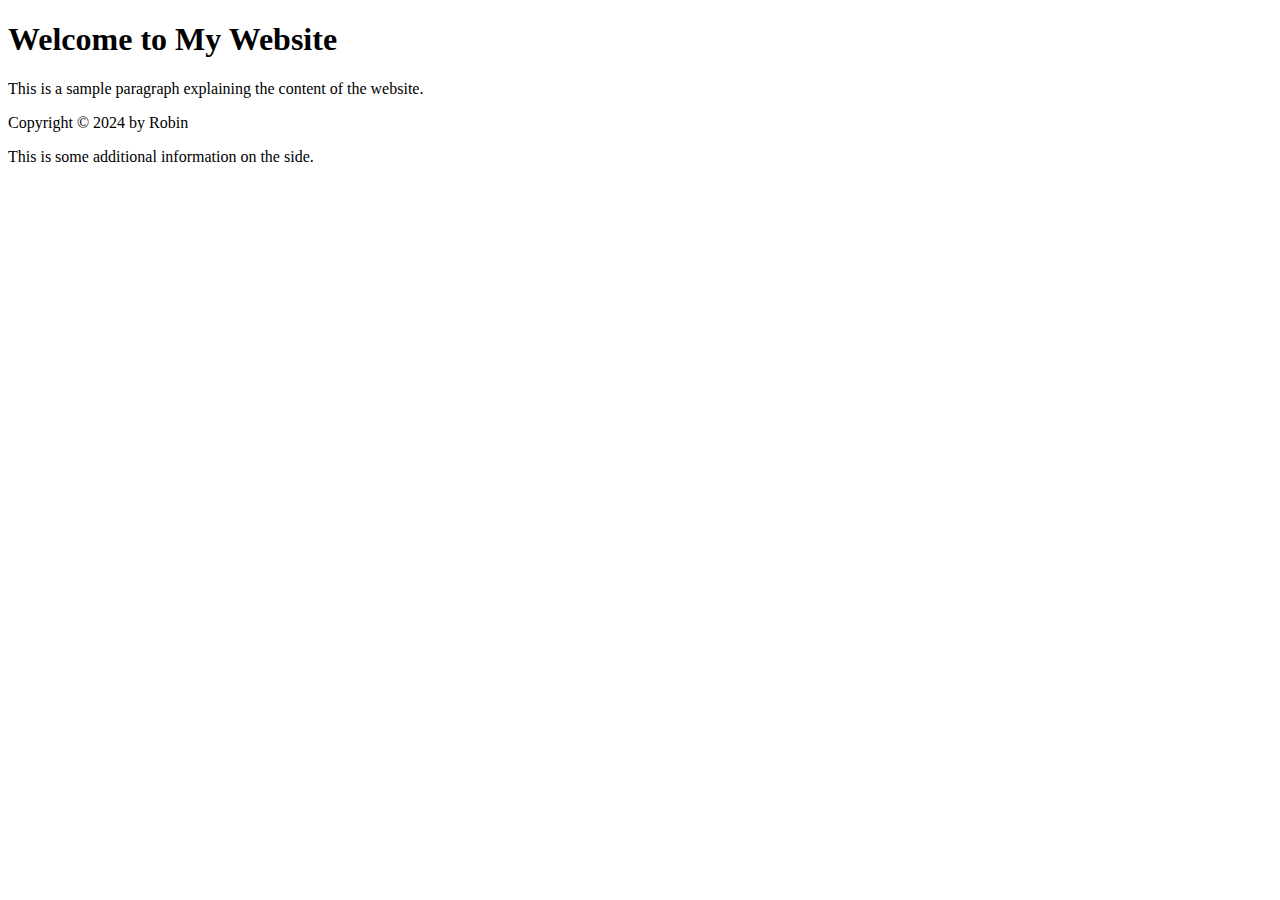
<file: index.html>
<!DOCTYPE html>

<html lang="en">

<head>

    <meta charset="UTF-8">

    <meta name="viewport" content="width=device-width, initial-scale=1.0">

    <title>Document</title>

</head>

<body>
    <header>

        <h1>Welcome to My Website</h1>

    </header>

    <p>This is a sample paragraph explaining the content of the website.</p>
    <footer>

        <p>Copyright © 2024 by Robin</p>

    </footer>

    <aside>

        <p>This is some additional information on the side.</p>

    </aside>    

</body>

</html>
</file>
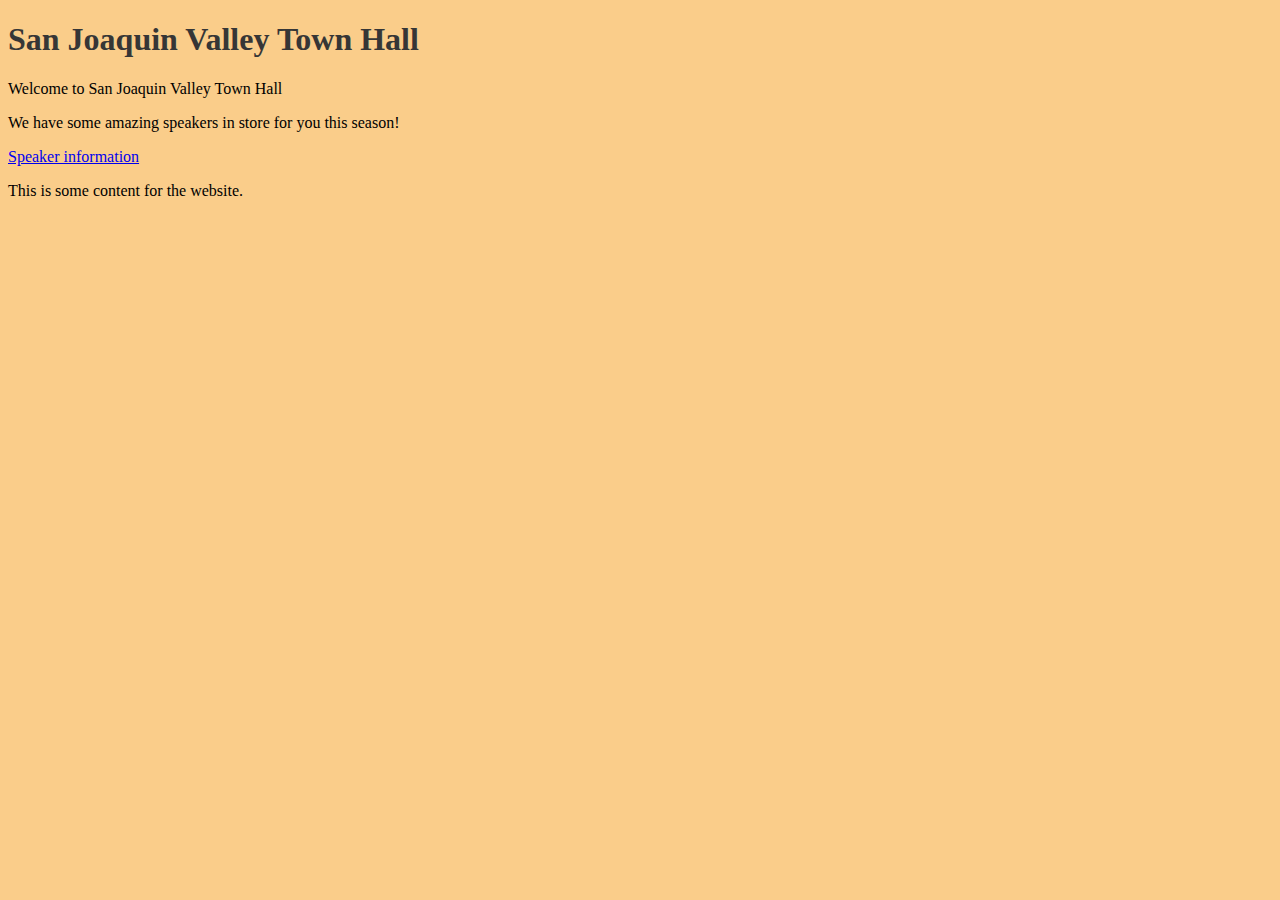
<file: COMP001A.LectureActivity2/index.html>
<!DOCTYPE html>
    <!-- This is the main page for the San Joaquin Valley Town Hall website -->
<html lang="en">
<head>
    <link rel="stylesheet" href="main.css">
<meta charset="utf-8">
<title>San Joaquin Valley Town Hall</title>
</head>
<body>
<h1>San Joaquin Valley Town Hall</h1>
<p>Welcome to San Joaquin Valley Town Hall</p>
<p>We have some amazing speakers in store for you
this season!</p>
<p><a href="speakers.html">Speaker
information</a></p>

<div> <p>This is some content for the website. </p></div>

</body>


</html>
</file>
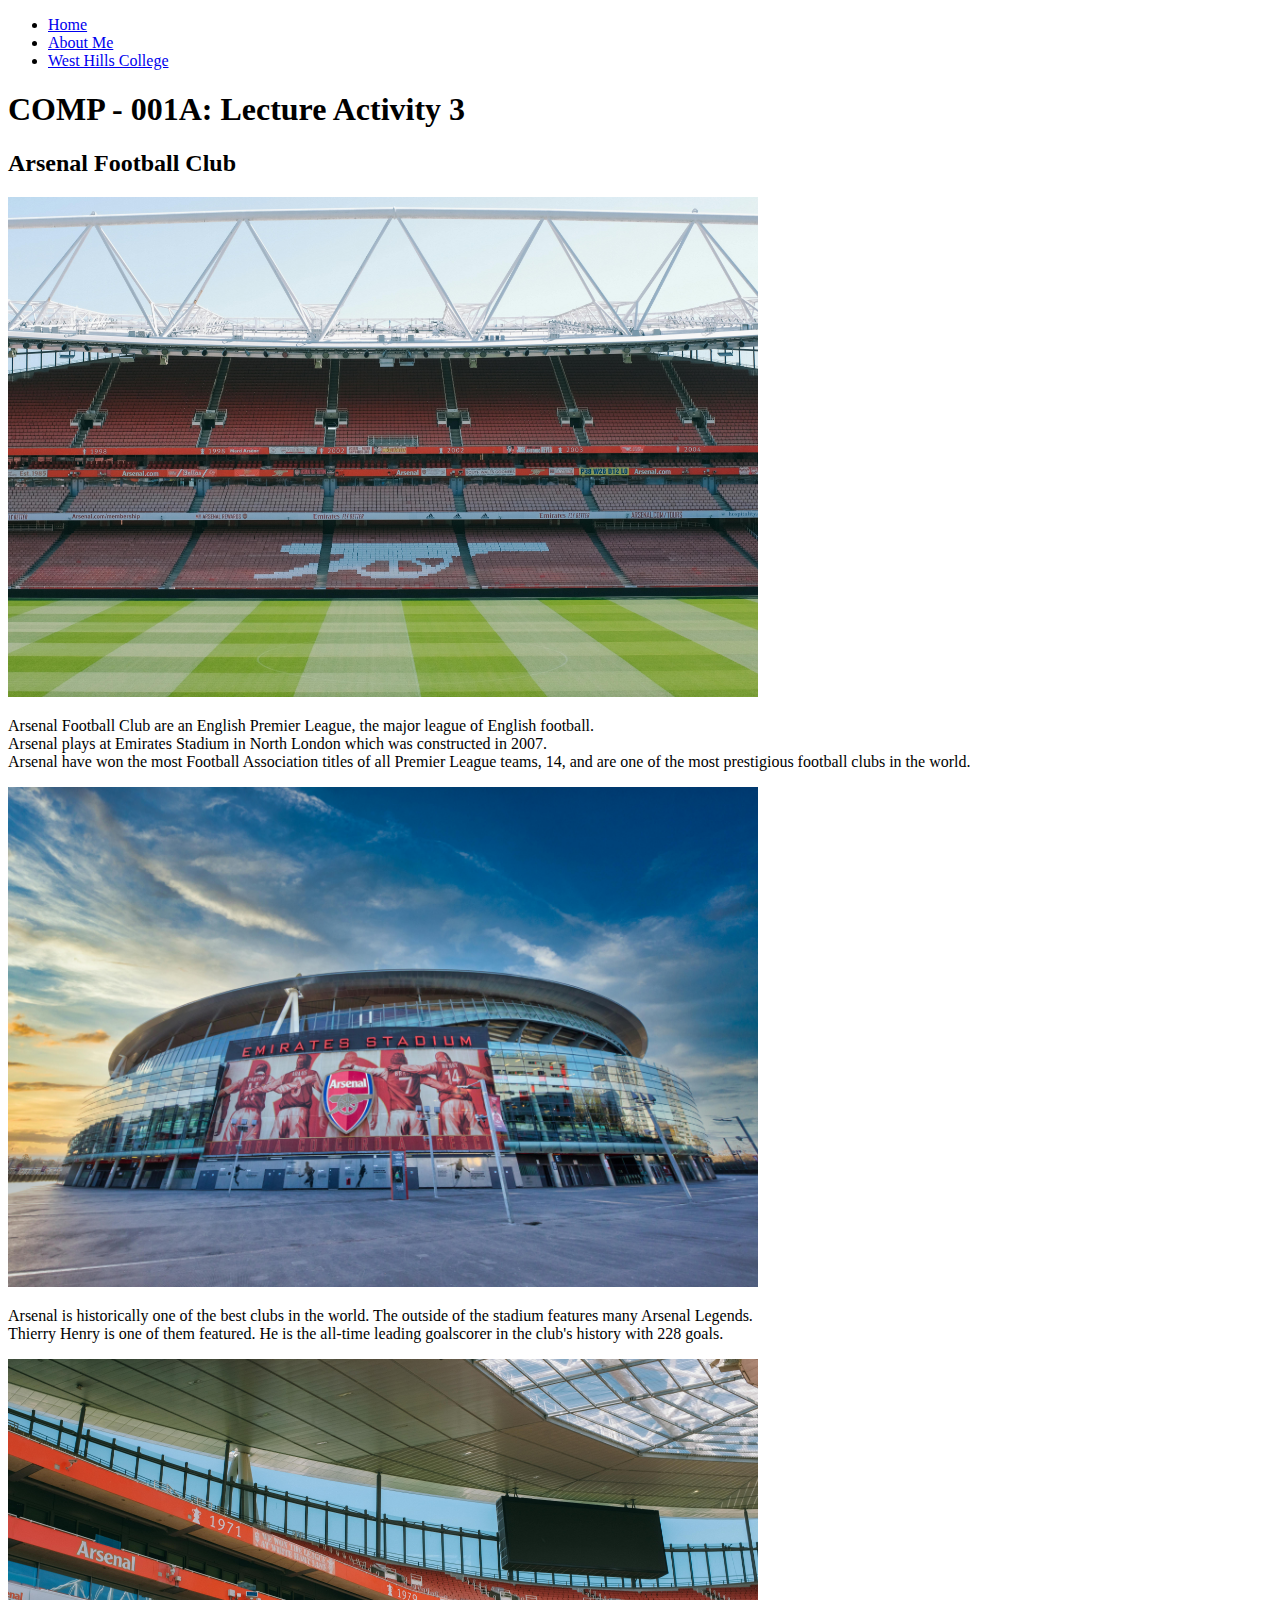
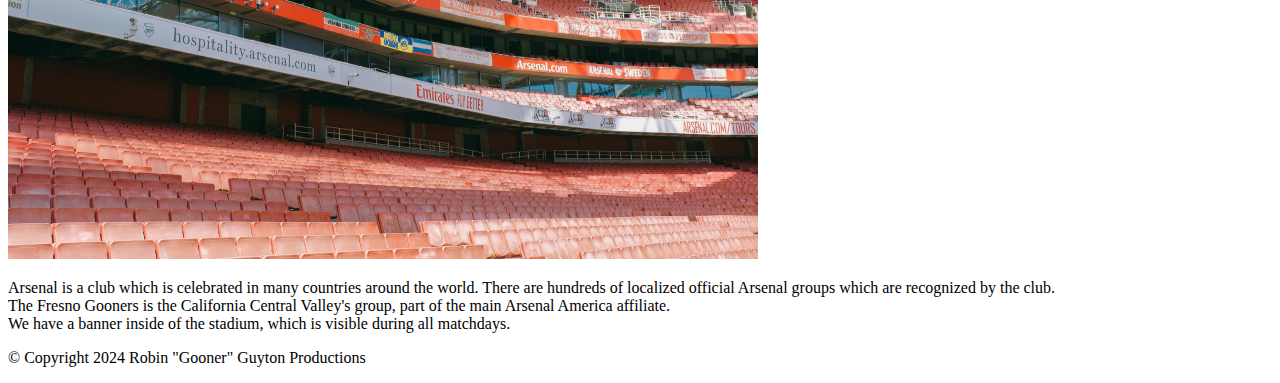
<file: COMP001A.LectureActivity3/index.html>
<!DOCTYPE html>
<html lang="en">
<head>
    <meta charset="UTF-8">
    <meta name="viewport" content="width=device-width, initial-scale=1.0">
    <title>Robin Guyton</title>
    <!-- This line adds a shortcut icon -->
     <link rel="shortcut icon" href="favicon-1.ico">
</head>

<body>
<header>
    <!--Header content typically goes here -->
    <nav>
        <!-- Unordered list with 3 items -->

         <ul>
            <li><a href="index.html" target="_self">Home</a></li>
            <li><a href="about.html" target="_self">About Me</a></li>
            <li><a href="https://westhillscollege.com" target="_self">West Hills College</a></li>
         </ul>
    </nav>
    <h1>COMP - 001A: Lecture Activity 3</h1>
</header>

<main>
    <!-- Main content typically goes here -->
     <!-- Section element with 3 div elements-->
      <section id="photos">
        <!--Example of a single div set -->
        <div>
            <h2>Arsenal Football Club</h2>
            <img src="images/cannonseating.jpg.jpg" alt="photo of the cannon in the stadium" height="500" width="750">
            <p>Arsenal Football Club are an English Premier League, the major league of English football.
            <br>Arsenal plays at Emirates Stadium in North London which was constructed in 2007. 
            <br>Arsenal have won the most Football Association titles of all Premier League teams, 14, and are one of the most prestigious football clubs in the world.</p>
        </div>
        <div>
            <img src="images/stadiumlegends.jpg.jpg" alt="photo of the outside of the stadium featuring Arsenal legends" height="500" width="750">
            <p>Arsenal is historically one of the best clubs in the world. The outside of the stadium features many Arsenal Legends. 
            <br>Thierry Henry is one of them featured. He is the all-time leading goalscorer in the club's history with 228 goals.</p>
        </div>
        <div>
            <img src="images/stadiumseating.jpg.jpg" alt="photo of various banners" height="500" width="750">
            <p>Arsenal is a club which is celebrated in many countries around the world. There are hundreds of localized official Arsenal groups which are recognized by the club. 
            <br>The Fresno Gooners is the California Central Valley's group, part of the main Arsenal America affiliate. 
            <br>We have a banner inside of the stadium, which is visible during all matchdays.</p>
        </div>
      </section>
</main>
<footer>
    <!-- Footer content typically goes here -->
     <p>&copy; Copyright 2024 Robin "Gooner" Guyton Productions</p>
</footer>
</body>
</html>
</file>
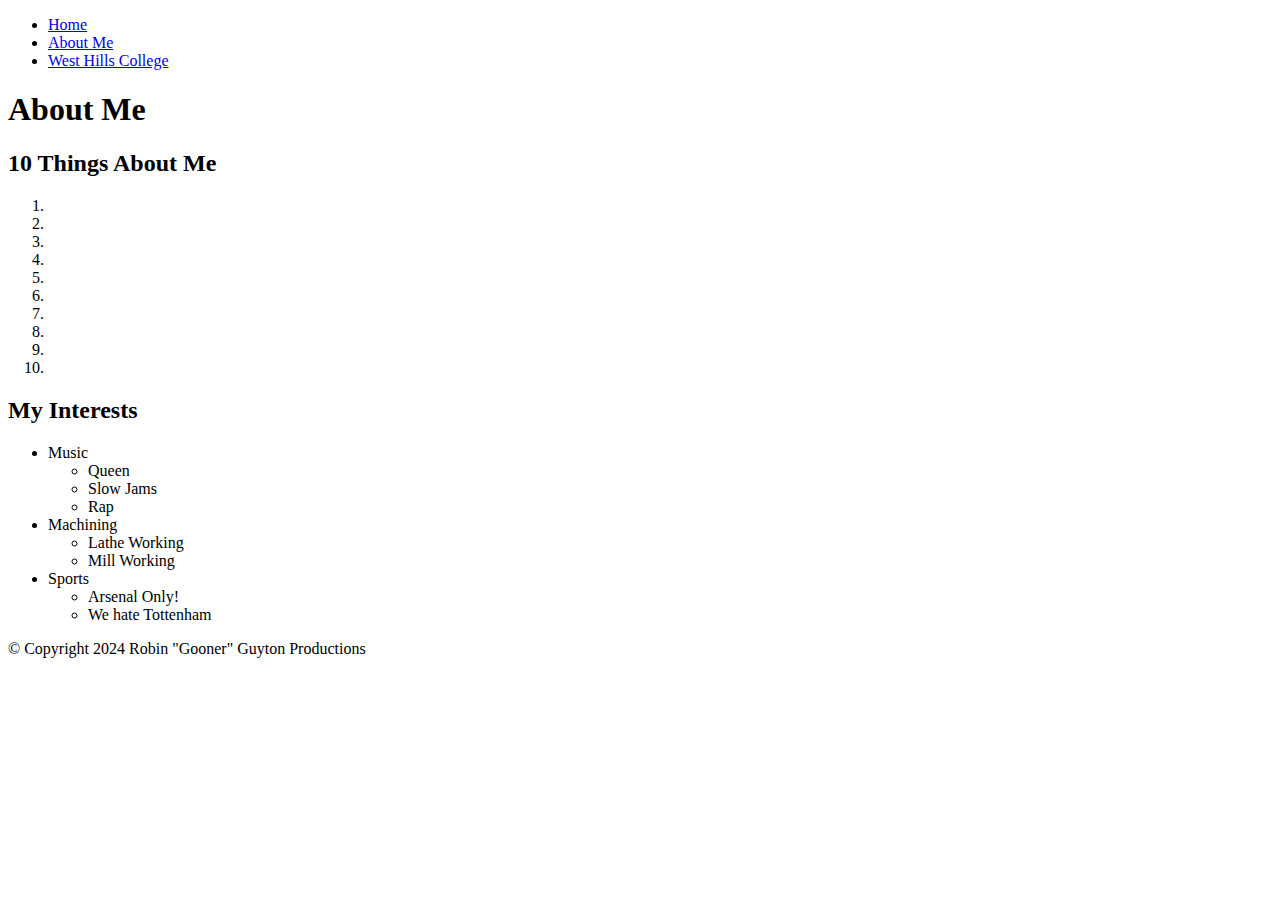
<file: COMP001A.LectureActivity3/about.html>
<!DOCTYPE html>
<html lang="en">
<head>
    <meta charset="UTF-8">
    <meta name="viewport" content="width=device-width, initial-scale=1.0">
    <title>Robin Guyton: About Me </title>
    <!-- This line adds a shortcut icon -->
<link rel="shortcut icon" href="favicon-1.ico">
</head>
<body>
    <header>
        <!--Header content typically goes here -->
        <nav>
            <!-- Unordered list with 3 items -->
    
             <ul>
                <li><a href="index.html" target="_self">Home</a></li>
                <li><a href="about.html" target="_self">About Me</a></li>
                <li><a href="https://westhillscollege.com" target="_self">West Hills College</a></li>
             </ul>
        </nav>
        
        <h1>About Me</h1>
    
    </header>

    <main>
        <!-- Main content typically goes here -->
        
        <!--Example of an ordered list-->

        <article>
            <h2>10 Things About Me</h2>
            <ol>
                <li></li>
                <li></li>
                <li></li>
                <li></li>
                <li></li>
                <li></li>
                <li></li>
                <li></li>
                <li></li>
                <li></li>
                
            </ol>

        </article>

        <!-- Example of a multi-level unordered list -->

    <article>

            <h2>My Interests</h2>
            <ul>
                <li>Music
                    <ul>
                        <li>Queen</li>
                        <li>Slow Jams</li>
                        <li>Rap</li>
                    </ul>
                </li>

                <li>Machining
                    <ul>
                        <li>Lathe Working</li>
                        <li>Mill Working</li>
                    </ul>
                
                <li>Sports
                    <ul>
                        <li>Arsenal Only!</li>
                        <li>We hate Tottenham</li>
                    </ul>
                </li>

            </ul>

        </article>

    </main>

    <footer>
        <!--Footer content typically goes here -->
        <p>&copy; Copyright 2024 Robin "Gooner" Guyton Productions</p>
    </footer>

</body>
</html>
</file>
<file: COMP001A.LectureActivity2/main.css>
/* Primary stylesheet for the San Joaquin Valley Town Hall website Author: Robin Guyton */

/*********************************************************
* Description: Primary Style Sheet for ValleyTownHall.com
* Author: Anne Boehm
*********************************************************/
body {
    background-color: #FACD8A; /* This is a shade of orange. */
    }
    h1 {
    color: #363636;
    }
    h2 {
    font-style: italic;
    border-bottom: 3px solid #EF9C00; /* Add a line below h2s */
    }
    ul {
    list-style-type: square; /* Changes the bullets to squares */
    }

    
    .content { background-color: blue; /* "blue" is not a valid color value. It should be "blue". */ }
</file>
